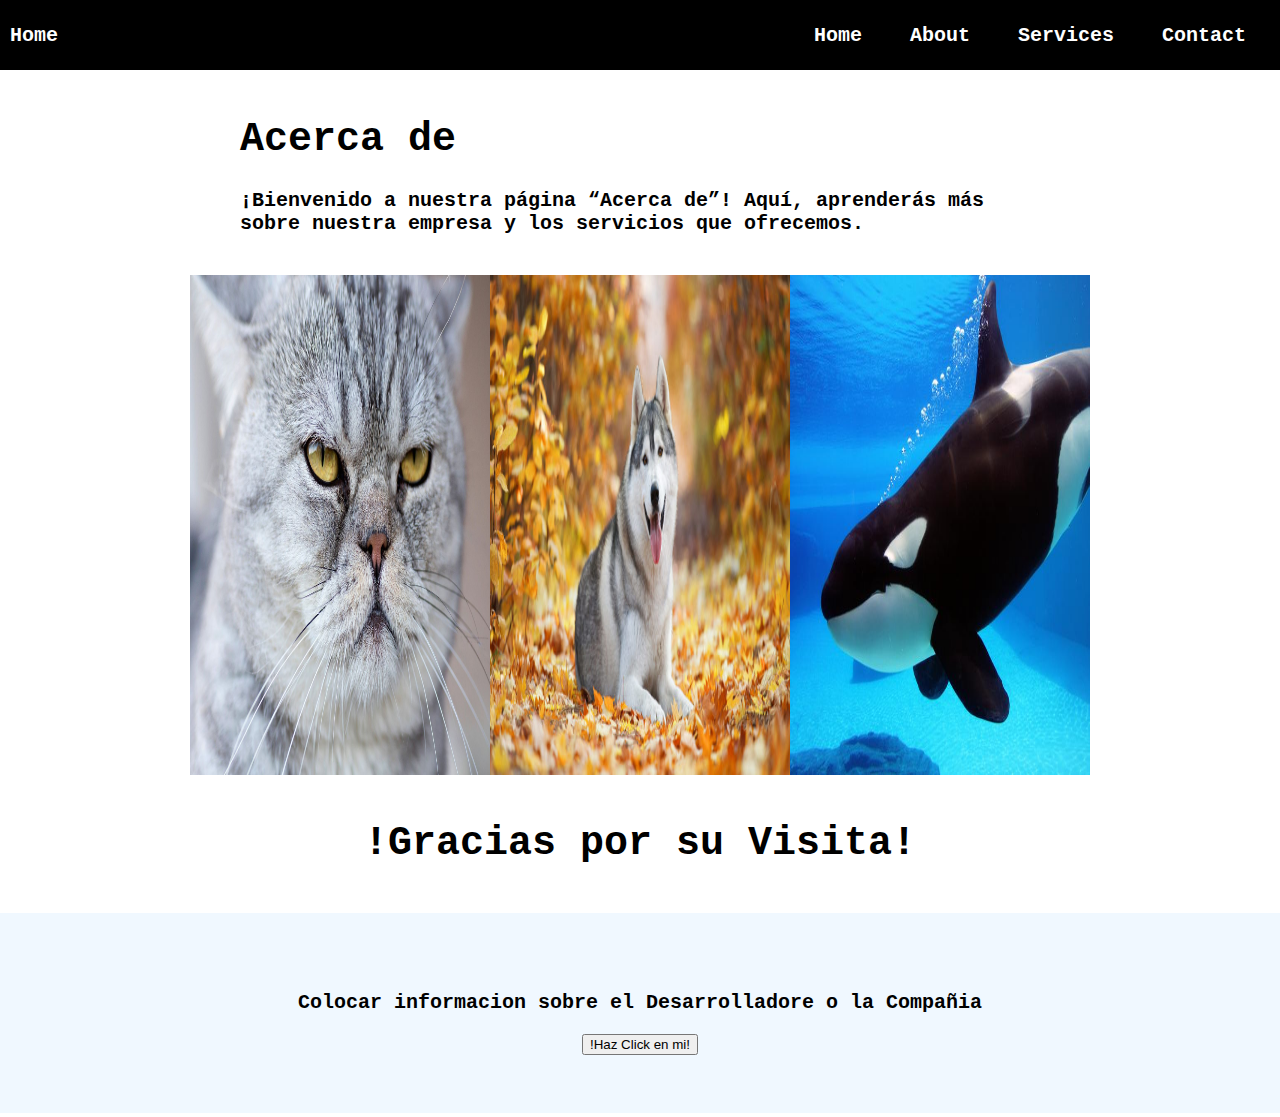
<file: about.html>
<!DOCTYPE html>
<html lang="es">
  <head>
    <meta charset="UTF-8"> 
    <title>Mi Primer Website</title>
    <link rel="stylesheet" href="CSS/estilos.css">
  </head>

  <body>
        <!--En la Etiqueta Header, se ingresa la informacion de la Barra de navegacion-->
    <header class="container-nav">

        <nav class="navbar" role="navigation">
          <a href="index.html" class="brand">Home</a>
          <ul class="nav-links">
            <li><a href="index.html">Home</a></li>
            <li><a href="about.html">About</a></li>
            <li><a href="services.html">Services</a></li>
            <li><a href="contact.html">Contact</a></li>     
          </ul>
        </nav>
        <button class="button-menu-toggle">Menu</button>

    </header>


        <!--En la Etiqueta Main, se ingresa la informacion del Contenido Principal-->
    <main>

        <div class="container">
            <h1>Acerca de</h1>
            <p>¡Bienvenido a nuestra página “Acerca de”! Aquí, aprenderás más sobre nuestra empresa y los servicios que ofrecemos.</p>
        </div>
    
        <div class="img-container">
            <img src="img/Gatito 1.jpg" class="img-gatito" alt="Gatito Molesto">
            <img src="img/Perrito 1.jpg" class="img-perrito" alt="Perrito Feliz">
            <img src="img/Willy1.jpg" class="img-willy" alt="Salven a Willy">
        </div> 

        <div class="container greeting">
          <h1>!Gracias por su Visita!</h1>
        </div>

    </main>

        <!--En la Etiqueta Footer, se ingresa la informacion del Contenido del Pie de PAgina-->
    <footer>
      <p>Colocar informacion sobre el Desarrolladore o la Compañia</p>
      <button onclick="showAlert()">!Haz Click en mi!</button>
    </footer>

    <script src="script.js"></script>

  </body>
</html>
</file>
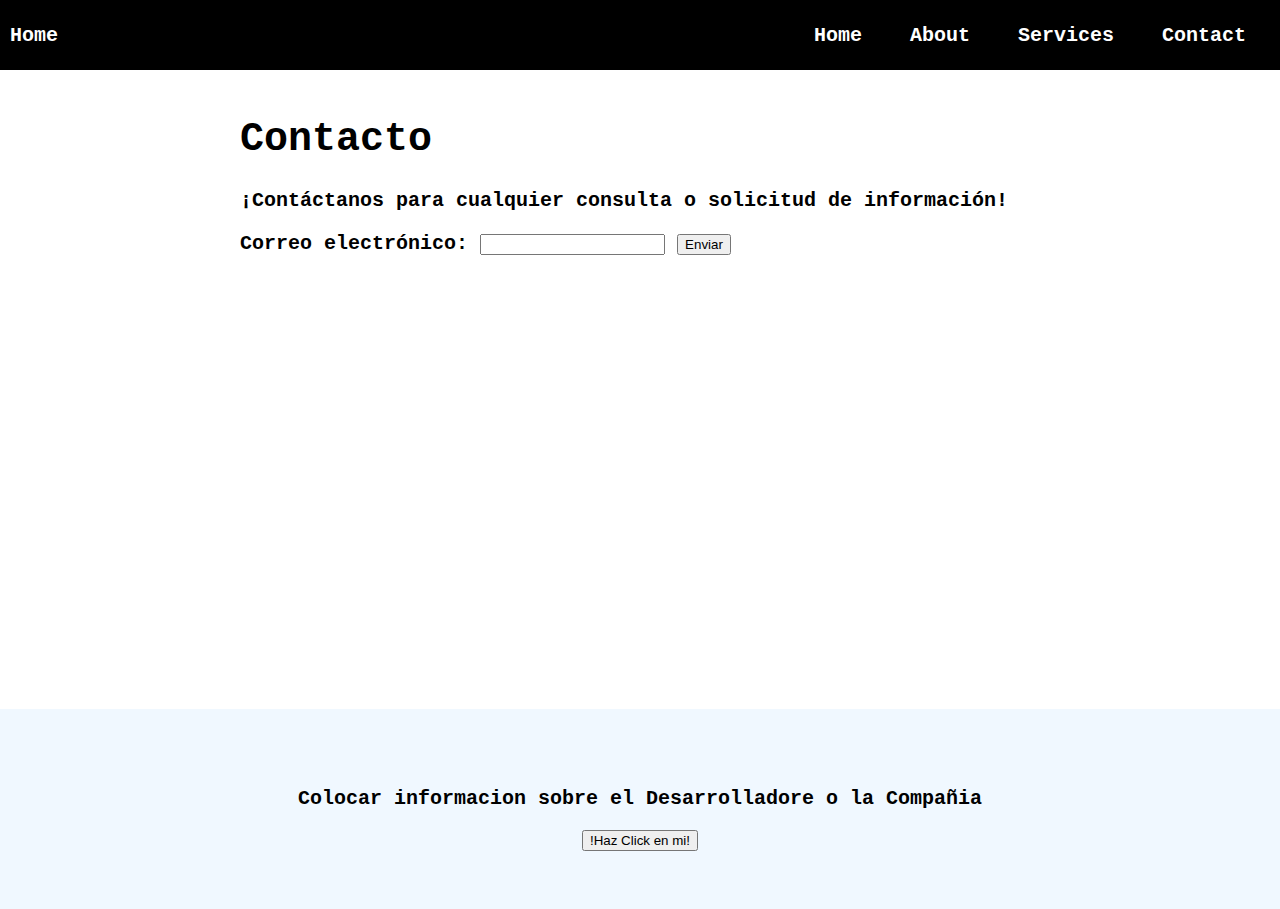
<file: contact.html>
<!DOCTYPE html>
<html lang="es">
  <head>
    <meta charset="UTF-8"> 
    <title>Mi Primer Website</title>
    <link rel="stylesheet" href="CSS/estilos.css">
  </head>

  <body>
        <!--En la Etiqueta Header, se ingresa la informacion de la Barra de navegacion-->
    <header class="container-nav">

        <nav class="navbar" role="navigation">
          <a href="index.html" class="brand">Home</a>
          <ul class="nav-links">
            <li><a href="index.html">Home</a></li>
            <li><a href="about.html">About</a></li>
            <li><a href="services.html">Services</a></li>
            <li><a href="contact.html">Contact</a></li>     
          </ul>
        </nav>
        <button class="button-menu-toggle">Menu</button>

    </header>


        <!--En la Etiqueta Main, se ingresa la informacion del Contenido Principal-->
    <main>

        <div class="container">
            <h1>Contacto</h1>
            <p>¡Contáctanos para cualquier consulta o solicitud de información!</p>
            <form>
            <!-- Agrega aquí los campos del formulario -->
            <form id="myForm">
                <label for="email">Correo electrónico:</label>
                <input type="email" id="email" name="email" required>
                <button type="submit">Enviar</button>
            </form>
            </form>
        </div>    

    </main>

        <!--En la Etiqueta Footer, se ingresa la informacion del Contenido del Pie de PAgina-->
    <footer>
      <p>Colocar informacion sobre el Desarrolladore o la Compañia</p>
      <button onclick="showAlert()">!Haz Click en mi!</button>
    </footer>

    <script src="script.js"></script>

  </body>
</html>
</file>
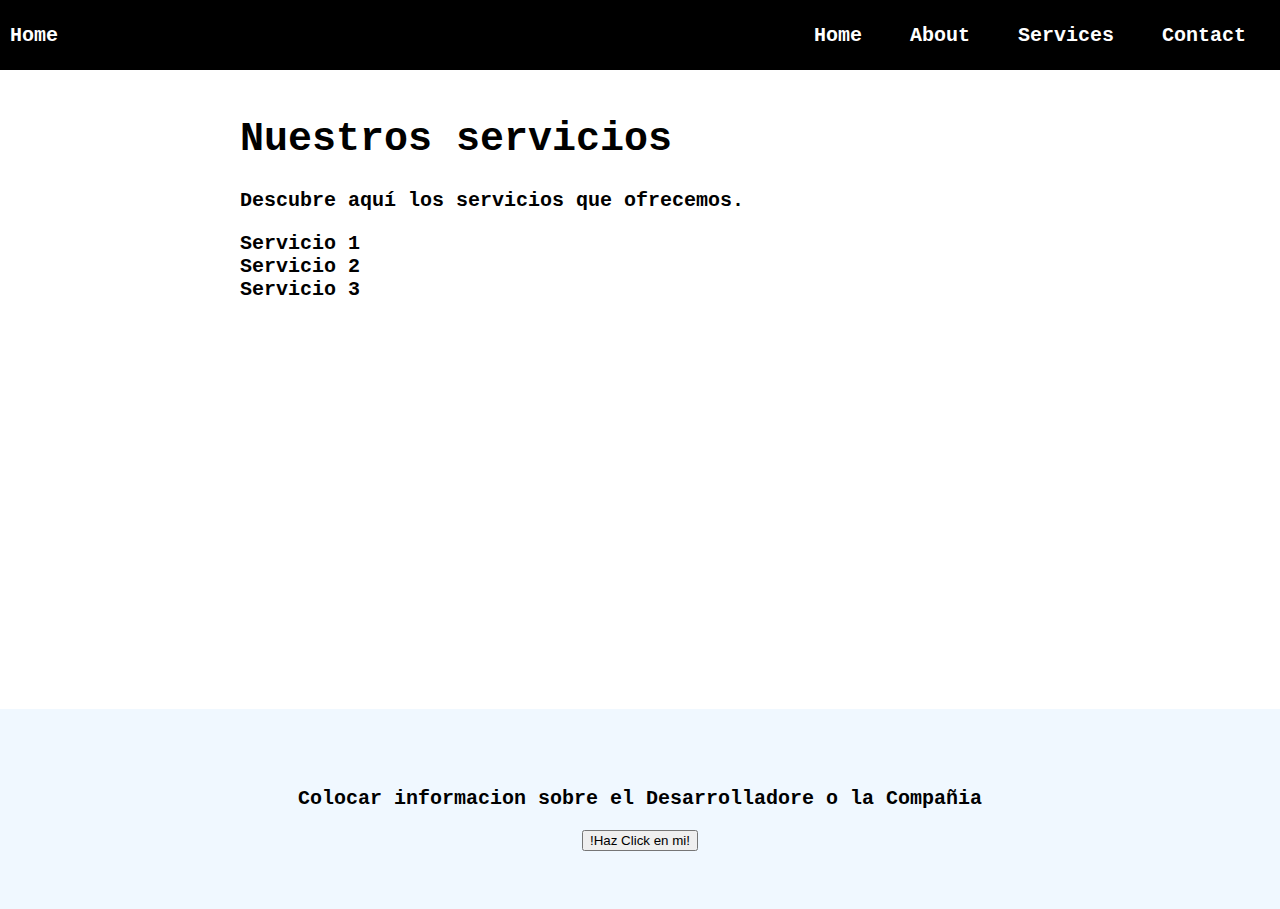
<file: services.html>
<!DOCTYPE html>
<html lang="es">
  <head>
    <meta charset="UTF-8"> 
    <title>Mi Primer Website</title>
    <link rel="stylesheet" href="CSS/estilos.css">
  </head>

  <body>
        <!--En la Etiqueta Header, se ingresa la informacion de la Barra de navegacion-->
    <header class="container-nav">

        <nav class="navbar" role="navigation">
          <a href="index.html" class="brand">Home</a>
          <ul class="nav-links">
            <li><a href="index.html">Home</a></li>
            <li><a href="about.html">About</a></li>
            <li><a href="services.html">Services</a></li>
            <li><a href="contact.html">Contact</a></li>     
          </ul>
        </nav>
        <button class="button-menu-toggle">Menu</button>

    </header>


        <!--En la Etiqueta Main, se ingresa la informacion del Contenido Principal-->
    <main>

        <div class="container">
            <h1>Nuestros servicios</h1>
            <p>Descubre aquí los servicios que ofrecemos.</p>
            <ul>
              <li>Servicio 1</li>
              <li>Servicio 2</li>
              <li>Servicio 3</li>
            </ul>
        </div>

    </main>

        <!--En la Etiqueta Footer, se ingresa la informacion del Contenido del Pie de PAgina-->
    <footer>
      <p>Colocar informacion sobre el Desarrolladore o la Compañia</p>
      <button onclick="showAlert()">!Haz Click en mi!</button>
    </footer>

    <script src="script.js"></script>

  </body>
</html>
</file>
<file: CSS/estilos.css>
body, ul {
  margin: 0;
  font-family: monospace;
  font-weight: bold;
  font-size: 20px;
  padding: 0;
}

main {
  min-height: 71vh;
}

.container {
    max-width: 800px;
    margin: auto;
    padding: 20px;
}

.row {
    display: flex;
    flex-wrap: wrap;
    margin: 10px;
}

.column {
    flex: 1;
   padding: 10px;
}

.container-nav {
  display: flex;
  padding: 10px;
  height: 50px;
  background-color: black;
}

.navbar {
  display: flex;
  justify-content: space-between;
  width: 100%;  
}

.brand {
  display: flex;
  align-items: center;  
}

li>a {
  padding: 8px 24px;  
}

li {
  list-style-type: none;
}

a {
  color: white;
  text-decoration: none;
}

.nav-links {
  display: flex;
  align-items: center;
}

.button-menu-toggle {
  display: none;
}

.img-container {
  display: flex;
  flex-wrap: wrap;
  justify-content: center;
  align-items: center;
}

.img-gatito {
  width: 300px;
  height: 500px;
}

.img-perrito {
  width: 300px;
  height: 500px;
}

.img-willy {
  width: 300px;
  height: 500px;
}

.video-container {
  display: flex;
  flex-direction: column;
  align-items: center;
  gap: 50px;
  padding: 50px;
}

footer {
  position: relative;
  bottom: 0;
  z-index: -1;
  display: flex;
  flex-direction: column;
  align-items: center;
  justify-content: center;
  background-color: aliceblue;
  min-height: 200px;
  text-align: center;
  width: 100%;
}

.greeting {
  text-align: center;
}


@media (max-width: 768px) {
  .column {
    flex: 100%;
  }

  .nav-links {
    display: none;
  }

  .button-menu-toggle {
    display: block;
    background-color: white;
    border: none;
    border-radius: 50px;
    padding: 0 24px;
    font-family: monospace;
    font-weight: bold;
    font-size: 20px;    
  }

  .nav-links.nav-links-responsive {
    position: absolute;
    display: flex;
    background-color: rgba(20, 20, 20, 0.95);
    width: 100%;
    height: 100%;
    top: 50px;
    left: 0;
    flex-direction: column;
    padding-top: 200px;
    align-items: center;
    gap: 70px;
    font-size: 40px;
  }

  .img-container {
    flex-direction: column;
    align-items: center;
  }

  .video-container {
    padding: 10px;
    gap: 5px;
  }


  iframe, video {
    max-width: 90%;

  }

}
</file>
